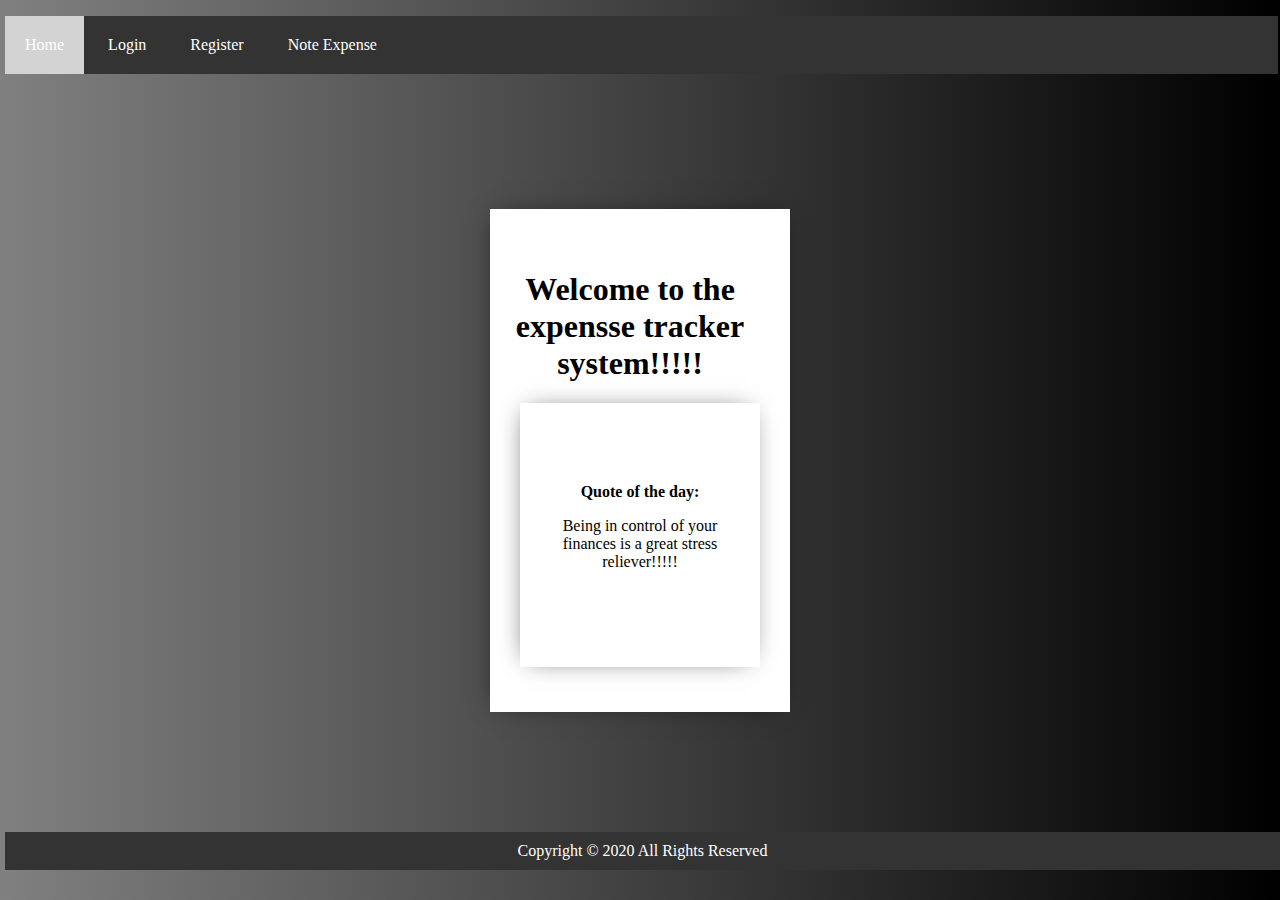
<file: index.html>
<!DOCTYPE html>
<html>
  <head>
    <meta charset="utf-8" />
    <meta name="viewport" content="width=device-width" />
    <link rel="stylesheet" type="text/css" href="style.css" />
    <title>Expense Tracker</title>
  </head>
  <body>
    <header>
      <ul>
        <li class="current"><a href="index.html">Home</a></li>

        <li><a href="login.html">Login</a></li>

        <li><a href="register.html">Register</a></li>

        <li><a href="expense.html">Note Expense</a></li>
      </ul>
    </header>
    <div class="main-container">
      <div class="main-content">
        <div id="top"><h1>Welcome to the expensse tracker system!!!!!</h1></div>
        <div id="btm">
          <h3 id="quote">Quote of the day:</h3>
          <p id="btm-quote">
            Being in control of your finances is a great stress reliever!!!!!
          </p>
        </div>
      </div>
    </div>
    <footer>Copyright © 2020 All Rights Reserved</footer>
  </body>
</html>
</file>
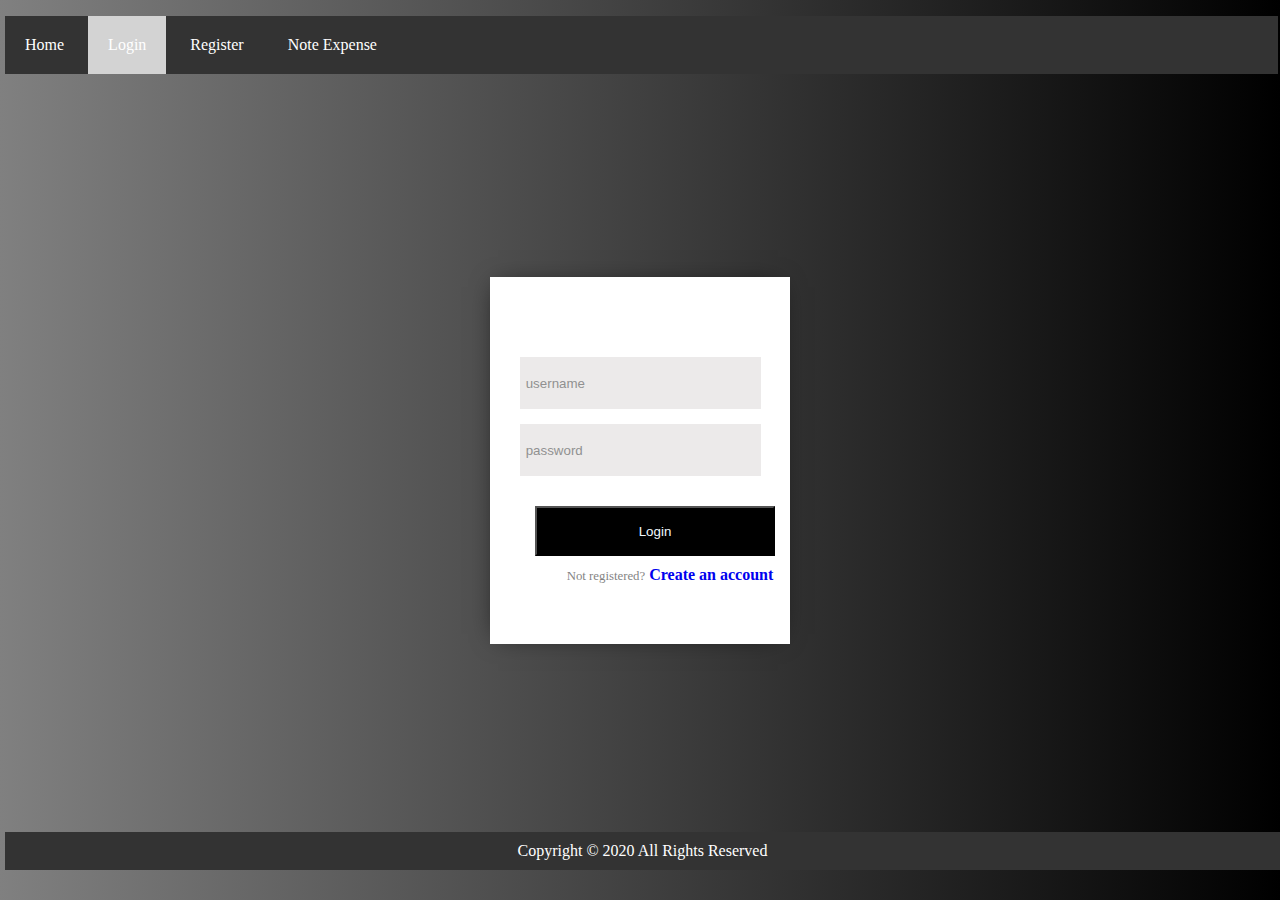
<file: login.html>
<!DOCTYPE html>
<html>
  <head>
    <meta charset="utf-8" />
    <meta name="viewport" content="width=device-width" />
    <link rel="stylesheet" type="text/css" href="style.css" />
    <title>Login</title>
  </head>
  <body>
    <header>
      <ul>
        <li><a href="index.html">Home</a></li>

        <li class="current"><a href="login.html">Login</a></li>

        <li><a href="register.html">Register</a></li>

        <li><a href="expense.html">Note Expense</a></li>
      </ul>
    </header>
    <div class="main-container">
      <div class="main-content">
        <form action="fill" id="login">
          <input type="text" placeholder=" username" />
          <input type="password" id="password" placeholder=" password" />
          <button id="loginbtn">Login</button>
          <div id="btm-link">
            <p>Not registered?</p>
            <b
              ><a href="register.html" id="registerlink"
                >Create an account</a
              ></b
            >
          </div>
        </form>
      </div>
    </div>
    <footer id="login-foot">Copyright © 2020 All Rights Reserved</footer>
  </body>
</html>
</file>
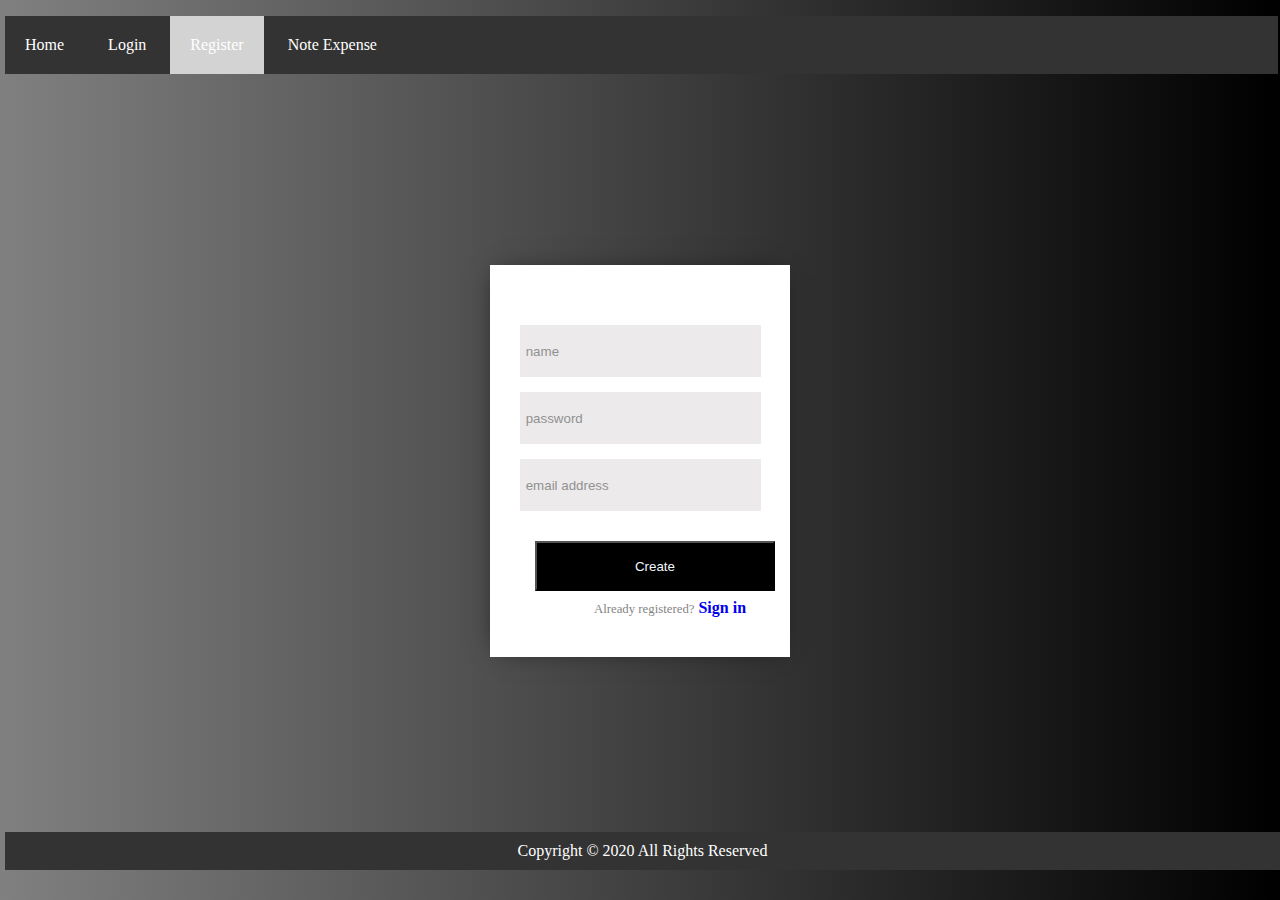
<file: register.html>
<!DOCTYPE html>
<html>
  <head>
    <meta charset="utf-8" />
    <meta name="viewport" content="width=device-width" />
    <link rel="stylesheet" type="text/css" href="style.css" />
    <title>Register</title>
  </head>
  <body>
    <header>
      <ul>
        <li><a href="index.html">Home</a></li>

        <li><a href="login.html">Login</a></li>

        <li class="current"><a href="register.html">Register</a></li>

        <li><a href="expense.html">Note Expense</a></li>
      </ul>
    </header>
    <div class="main-container">
      <div class="main-content">
        <form action="fill">
          <input type="text" placeholder=" name" />
          <input type="text" id="password" placeholder=" password" />
          <input type="email" id="cp" placeholder=" email address" />
          <button id="loginbtn">Create</button>
          <div d="btm-link">
            <p>Already registered?</p>
            <b><a href="login.html" id="registerlink">Sign in</a></b>
          </div>
        </form>
      </div>
    </div>
    <footer id="reg-foot">Copyright © 2020 All Rights Reserved</footer>
  </body>
</html>
</file>
<file: style.css>
html{
  box-sizing: border-box;
 
}
body{
  margin: 0px;
  padding: 0px;
  background: linear-gradient(to left, rgb(0, 0, 0), rgb(128, 128, 128));
}
ul{
  padding: 0px;
}

header {
  background-color: rgb(51, 51, 51);
  margin-left: 5px;
  margin-right: 2px;
  padding: 0%;

}
header ul li a{
  text-decoration: none;
  color: white;
}
header ul li{
  display: inline-block;
  width: fit-content;
  margin: 0px;
  height: 100%;
  padding: 20px;
}

.current{
  background-color: lightgrey ;
}
footer {
 text-align: center;
  padding: 10px;
  background-color: rgb(51, 51, 51);
  color: white;
  margin-left: 5px;
  
}
.main-container{
  content: '';
  display: flex;
  justify-content: center;
  align-items: center;
  min-height: 82.4vh;
}
.main-content{
  display: inline-block;
  position: relative;
  text-align: center;
  background-color: white;
  width: 300px;
  height: fit-content;
  box-shadow: -2px 0px 25px -10px rgba(0,0,0,0.75);
}
form{
  display: inline-block;
  position: relative;
  position: center;
  justify-content: center;
  justify-items: center;
}
#top {
width: 80%;
height: 30%;
margin: 20px;
margin-bottom: 0px;
padding-top:20px;
}
#top h1{
  text-align: center;
  
}
#btm {
  width: 80%;
  height: 16.5rem;
  margin:0px 30px 45px 30px;
 box-shadow: -2px 0px 25px -10px rgba(0,0,0,0.75);
}
#quote, #btm-quote{
  text-align: center;
  
}
#quote{
  font-size: medium;
  padding-top: 80px;
 
}
#btm-quote{
  opacity: 100%;
  font-size: medium;
  font-weight: 400;
  margin: 0 1rem;
}

input{
  width: 79%;
  height: 50px;
  margin: 10%;
  margin-top: 20%;
  background-color: rgb(232, 230, 230);
  opacity: 0.8;
  border: none;
  
}

#password, #cp{
  margin-top: -5%;
}
#loginbtn {
  width: 80%;
  height: 50px;
  margin-left: 10%;
  margin-top: 0px;
  color: aliceblue;
  background-color: black;
}
#login{
  margin-top: 20px;
  margin-bottom: 20px;
}
div p{
  margin: 5%;
  margin-left: 60px;
  font-size: 0.8rem;
  margin-bottom: 40px;
  color: black ;
  margin-right: 0px;
  opacity: 0.5;
}
div p, #registerlink{
  display: inline-block;
}
#registerlink {
  text-decoration: none;
}
#select{
  box-shadow:intset 2px 0px 3px 10px rgba(106, 104, 104, 0.75), 1px 1px 20px 1px lightgrey;
  height: 1.5rem;
  border-color: rgb(187, 192, 197);
  border-radius: 3px;
  background-color: rgba(218, 220, 221, 0.5);
}
#type, #menu{
  display: inline-block;
  flex-direction: row;
  margin-left: 30%;
  margin: 0;
}
#tc{
  text-align: center;
  margin-bottom: -1rem;
}

label{
  text-align: center;
  margin-left: 42%;
}

h2{
  margin-top: 20%;
  margin-bottom: 5%;
  text-align: center;
}

#expbtn ,#exp input{
height: 50px;
margin-left: 10%;
margin-top: 0px;

}
#exp input{
  width: 77%;
   border: none;
   margin-bottom: 10px;
   background-color: rgb(232, 230, 230);
  }
#expbtn{
 width: 80%;
  margin-left: 10%;
  margin-top: 20px;
  margin-bottom: 47px;
  color: aliceblue;
  background-color: black;
}

#Dt::placeholder{
  font-weight: 600;
  color: black;
}
.centre{
  border: 5px solid black;
  text-align: center;
}
</file>
